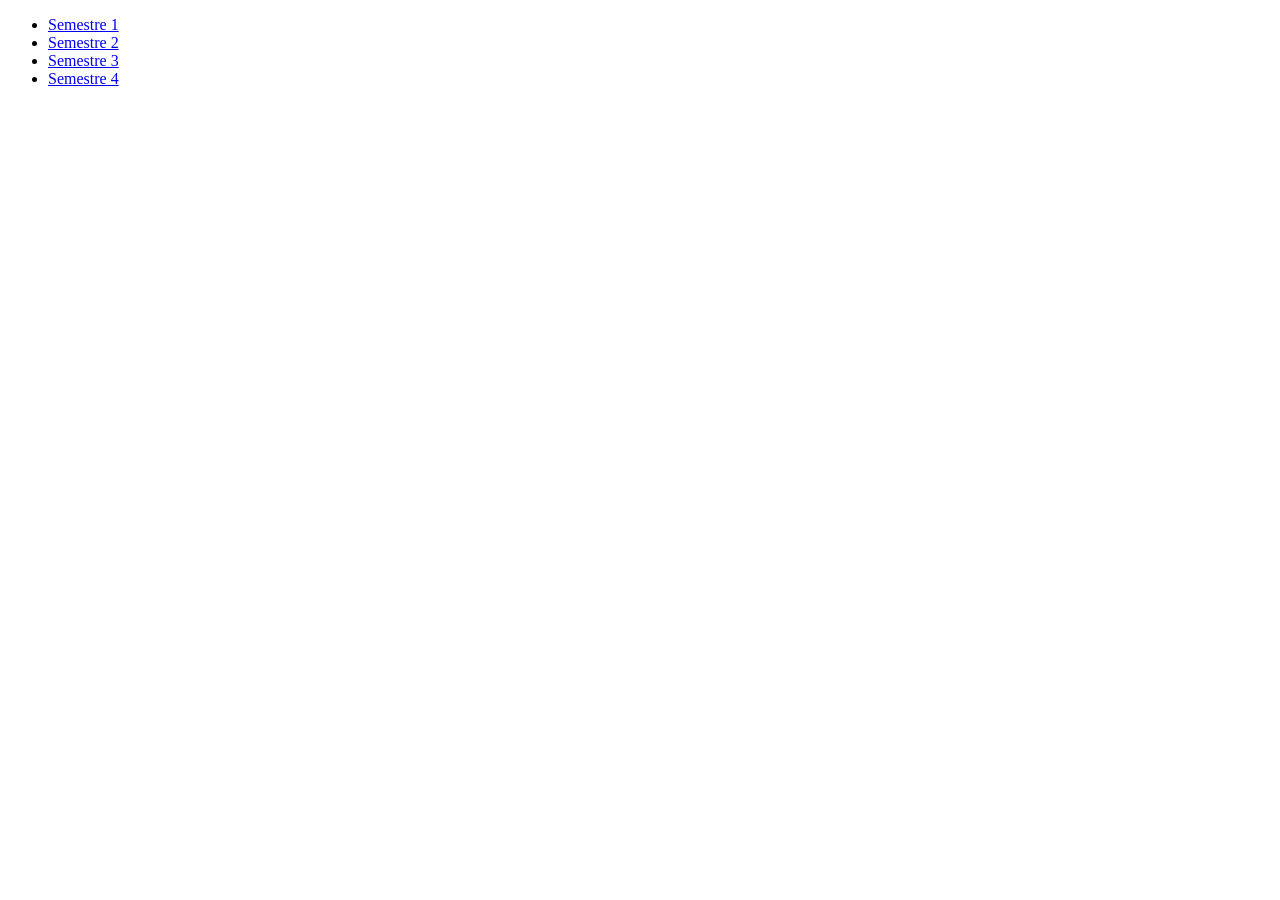
<file: index.html>
<!DOCTYPE html>
<html lang="fr">
<head>
    <meta charset="UTF-8">
    <meta http-equiv="X-UA-Compatible" content="IE=edge">
    <meta name="viewport" content="width=device-width, initial-scale=1.0">
    <title>Master Droit du numérique option informatique et droit</title>
</head>
<body>
    <ul>
        <li><a href="tab.html">Semestre 1</a></li>
        <li><a href="tab.html">Semestre 2</a></li>
        <li><a href="tab.html">Semestre 3</a></li>
        <li><a href="tab.html">Semestre 4</a></li>
    </ul>
</body>
</html>
</file>
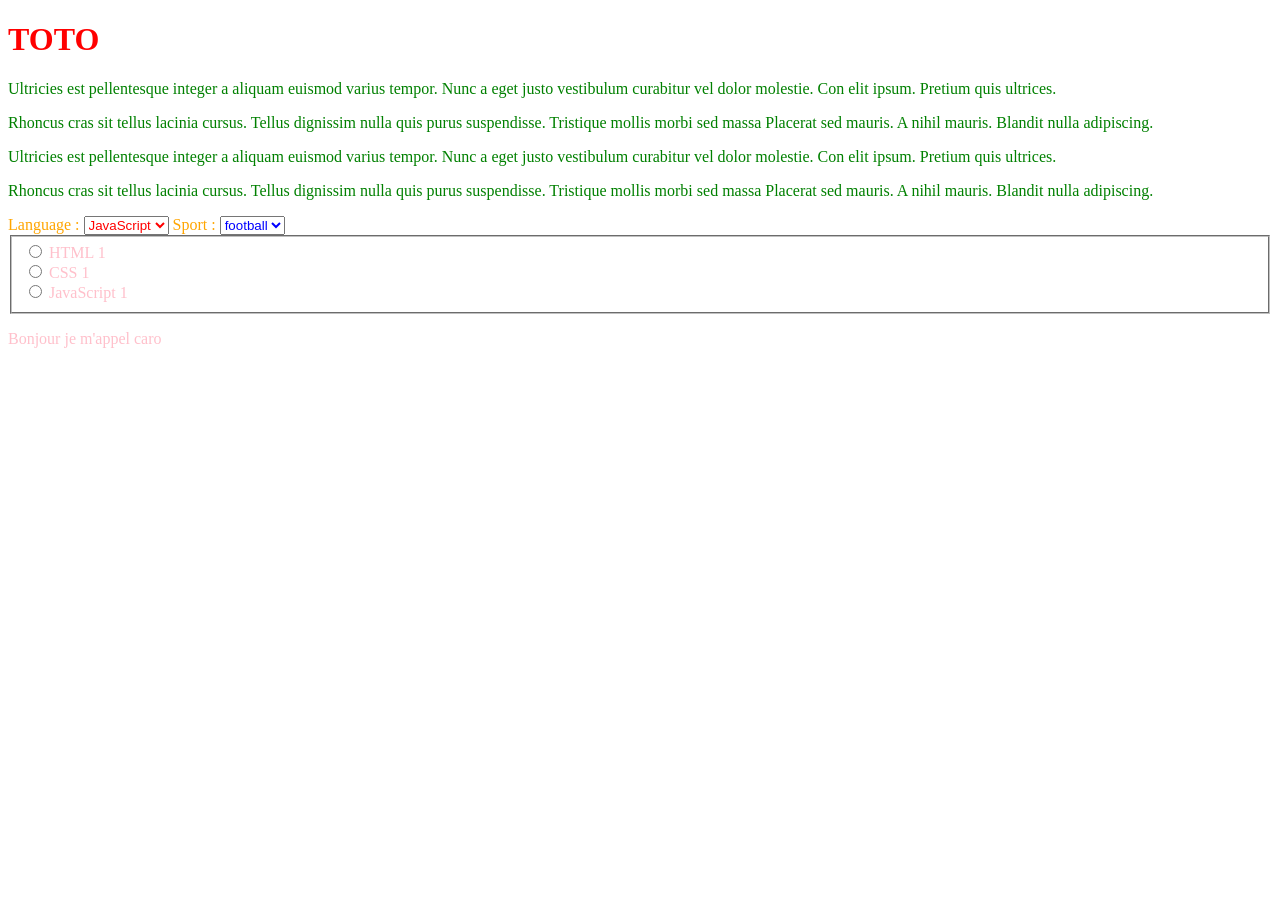
<file: TestPhiExam/Index.html>
<!DOCTYPE html>
<html lang="la">
    <head>
        <title>Examen du 10 janvier 2022</title>
        
        <meta charset="UTF-8">
        
        <link rel="stylesheet" href="Index.css">
    </head>
    <body>
        <h1>TOTO</h1>
        
        <div id="identifiant1">
            <p>Ultricies est pellentesque integer a aliquam euismod varius tempor.
                Nunc a eget justo vestibulum curabitur vel dolor molestie. Con
                elit ipsum.
                Pretium quis ultrices.
            </p>
            <p>Rhoncus cras sit tellus lacinia cursus. 
                Tellus dignissim nulla quis purus suspendisse.  
                Tristique mollis morbi sed massa
                Placerat sed mauris. A nihil mauris. 
                Blandit nulla adipiscing. 
            </p>
        </div>

        <div class="class1">
            <p>Ultricies est pellentesque integer a aliquam euismod varius tempor.
                Nunc a eget justo vestibulum curabitur vel dolor molestie. Con
                elit ipsum.
                Pretium quis ultrices.
            </p>
            <p>Rhoncus cras sit tellus lacinia cursus. 
                Tellus dignissim nulla quis purus suspendisse.  
                Tristique mollis morbi sed massa
                Placerat sed mauris. A nihil mauris. 
                Blandit nulla adipiscing. 
            </p>
        </div>

        <label for="lang">Language : </label>
        <select name="languages" id="lang">
            <option value="javascript">JavaScript</option>
            <option value="php">PHP</option>
            <option value="java">Java</option>
            <option value="golang">Golang</option>
            <option value="python">Python</option>
            <option value="c#">C#</option>
            <option value="C++">C++</option>
            <option value="erlang">Erlang</option>
        </select>

        
        <label for="lang">Sport : </label>
        <select name="languages" id="lang2">
            <option value="football">football</option>
            <option value="tennis">tennis</option>
            <option value="volley">volley</option>
        </select>

        <div id="block1">
            <fieldset>
                <input type="radio" id="html" name="fav_language" value="HTML">
                <label id=for="html">HTML 1</label><br>
                <input type="radio" id="css" name="fav_language" value="CSS">
                <label for="css">CSS 1</label><br>
                <input type="radio" id="javascript" name="fav_language" value="JavaScript">
                <label for="javascript">JavaScript 1</label>
            </fieldset>
            <p>
                Bonjour je m'appel caro
            </p>
        </div>
    </body>

</html>
</file>
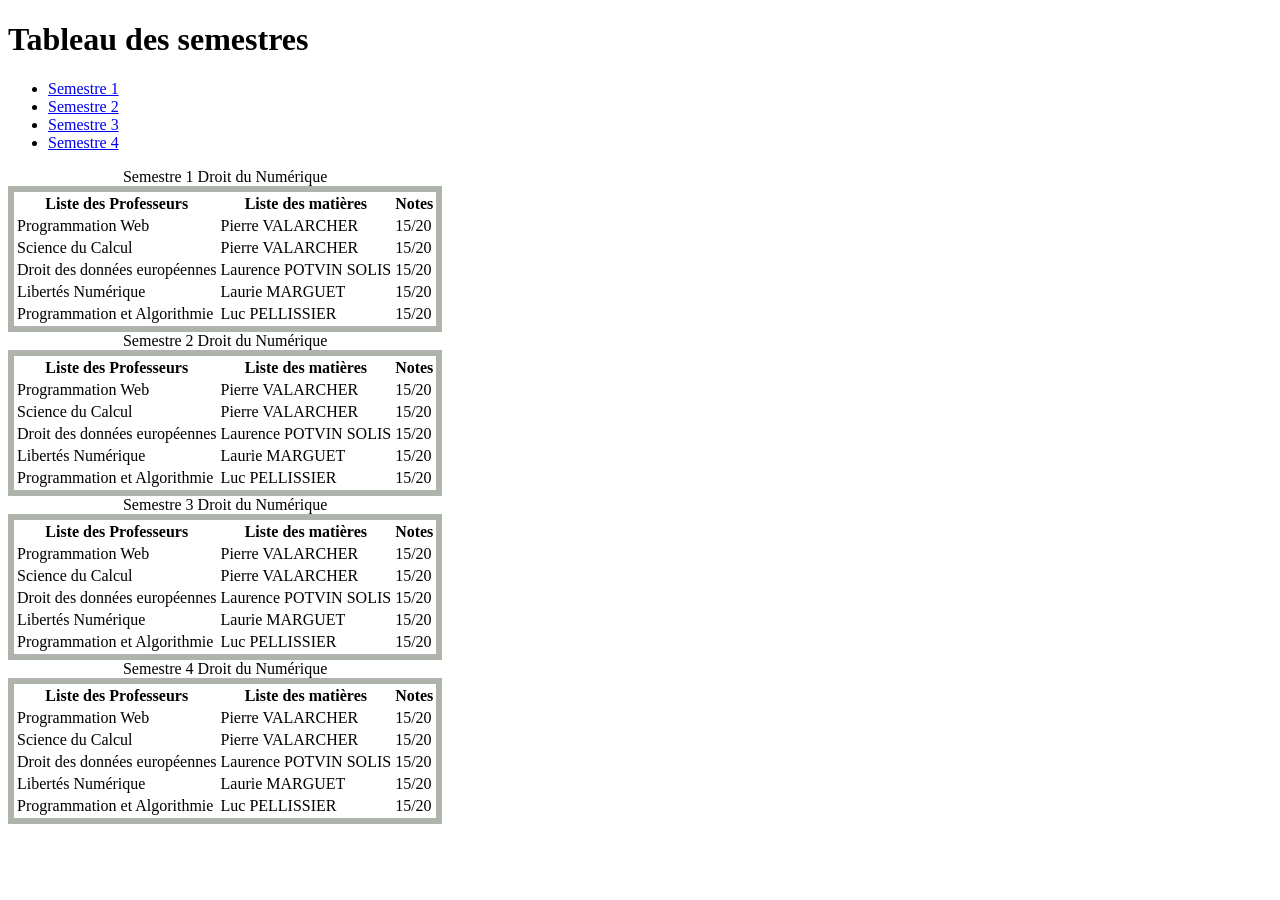
<file: tab.html>
<!DOCTYPE html>
<html lang="fr">
<head>
    <!-- encodage des caractères -->
    <meta charset="UTF-8">
    <meta http-equiv="X-UA-Compatible" content="IE=edge">
    <meta name="viewport" content="width=device-width, initial-scale=1.0">
    <!-- L'élément de titre du document qui s'affice dans l'onglert de la page -->
    <title>Master Droit du numérique option informatique et droit</title>
</head>
<body>
    <!-- Titre -->
    <h1>Tableau des semestres</h1>

    <ul>
        <li><a href="#s1">Semestre 1</a></li>
        <li><a href="#s2">Semestre 2</a></li>
        <li><a href="#s3">Semestre 3</a></li>
        <li><a href="#s4">Semestre 4</a></li>
    </ul>

    <!-- Tableau semestre 1 -->
    <table id="s1" style="border:solid 6px rgb(174, 180, 172)"> 
        <caption>Semestre 1 Droit du Numérique</caption> 
        <thead> 
                <tr> 
                    <th>Liste des Professeurs</th> 
                    <th>Liste des matières</th>
                    <th>Notes</th>
                </tr>
        </thead> 
        <tbody> 
            <tr> 
                <td>Programmation Web</td>
                <td>Pierre VALARCHER</td>
                <td>15/20</td>
            </tr> 
            <tr> 
                <td>Science du Calcul</td> 
                <td>Pierre VALARCHER</td>
                <td>15/20</td>
            </tr> 
            <tr> 
                <td>Droit des données européennes</td>
                <td>Laurence POTVIN SOLIS</td>
                <td>15/20</td>
            </tr> 
            <tr> 
                <td>Libertés Numérique</td>
                <td>Laurie MARGUET</td>
                <td>15/20</td>
            </tr> 
            <tr> 
                <td>Programmation et Algorithmie</td>
                <td>Luc PELLISSIER</td>
                <td>15/20</td>
            </tr> 
        </tbody>
    </table>

    <!-- Tableau semestre 2 -->
    <table id="s2" style="border:solid 6px rgb(174, 180, 172)"> 
        <caption>Semestre 2 Droit du Numérique</caption> 
        <thead> 
            <tr> 
                <th>Liste des Professeurs</th> 
                <th>Liste des matières</th>
                <th>Notes</th>
            </tr>
        </thead> 
        <tbody> 
            <tr> 
                <td>Programmation Web</td>
                <td>Pierre VALARCHER</td>
                <td>15/20</td>
            </tr>  
            <tr> 
                <td>Science du Calcul</td> 
                <td>Pierre VALARCHER</td>
                <td>15/20</td>
            </tr> 
            <tr> 
                <td>Droit des données européennes</td>
                <td>Laurence POTVIN SOLIS</td>
                <td>15/20</td>
            </tr> 
            <tr> 
                <td>Libertés Numérique</td>
                <td>Laurie MARGUET</td>
                <td>15/20</td>
            </tr>  
            <tr> 
                <td>Programmation et Algorithmie</td>
                <td>Luc PELLISSIER</td>
                <td>15/20</td>
            </tr> 
        </tbody> 
    </table>

    <!-- Tableau semestre 3 -->
    <table id="s3" style="border:solid 6px rgb(174, 180, 172)"> 
        <caption>Semestre 3 Droit du Numérique</caption> 
        <thead> 
            <tr> 
                <th>Liste des Professeurs</th> 
                <th>Liste des matières</th>
                <th>Notes</th>
        </tr>
        </thead> 
        <tbody> 
            <tr> 
                <td>Programmation Web</td>
                <td>Pierre VALARCHER</td>
                <td>15/20</td>
            </tr> 
            <tr> 
                <td>Science du Calcul</td> 
                <td>Pierre VALARCHER</td>
                <td>15/20</td>
            </tr> 
            <tr> 
                <td>Droit des données européennes</td>
                <td>Laurence POTVIN SOLIS</td>
                <td>15/20</td>
            </tr> 
            <tr> 
                <td>Libertés Numérique</td>
                <td>Laurie MARGUET</td>
                <td>15/20</td>
            </tr> 
            <tr> 
                <td>Programmation et Algorithmie</td>
                <td>Luc PELLISSIER</td>
                <td>15/20</td>
            </tr> 
        </tbody> 
    </table>

    <!-- Tableau semestre 4 -->
    <table id="s4" style="border:solid 6px rgb(174, 180, 172)"> 
        <caption>Semestre 4 Droit du Numérique</caption> 
        <thead> 
            <tr> 
                <th>Liste des Professeurs</th> 
                <th>Liste des matières</th>
                <th>Notes</th>
        </tr>
        </thead> 
        <tbody> 
            <tr> 
                <td>Programmation Web</td>
                <td>Pierre VALARCHER</td>
                <td>15/20</td>
            </tr> 
            <tr> 
                <td>Science du Calcul</td> 
                <td>Pierre VALARCHER</td>
                <td>15/20</td>
            </tr> 
            <tr> 
                <td>Droit des données européennes</td>
                <td>Laurence POTVIN SOLIS</td>
                <td>15/20</td>
            </tr> 
            <tr> 
                <td>Libertés Numérique</td>
                <td>Laurie MARGUET</td>
                <td>15/20</td>
            </tr> 
            <tr> 
                <td>Programmation et Algorithmie</td>
                <td>Luc PELLISSIER</td>
                <td>15/20</td>
            </tr> 
        </tbody> 
    </table>
</body>
</html>
</file>
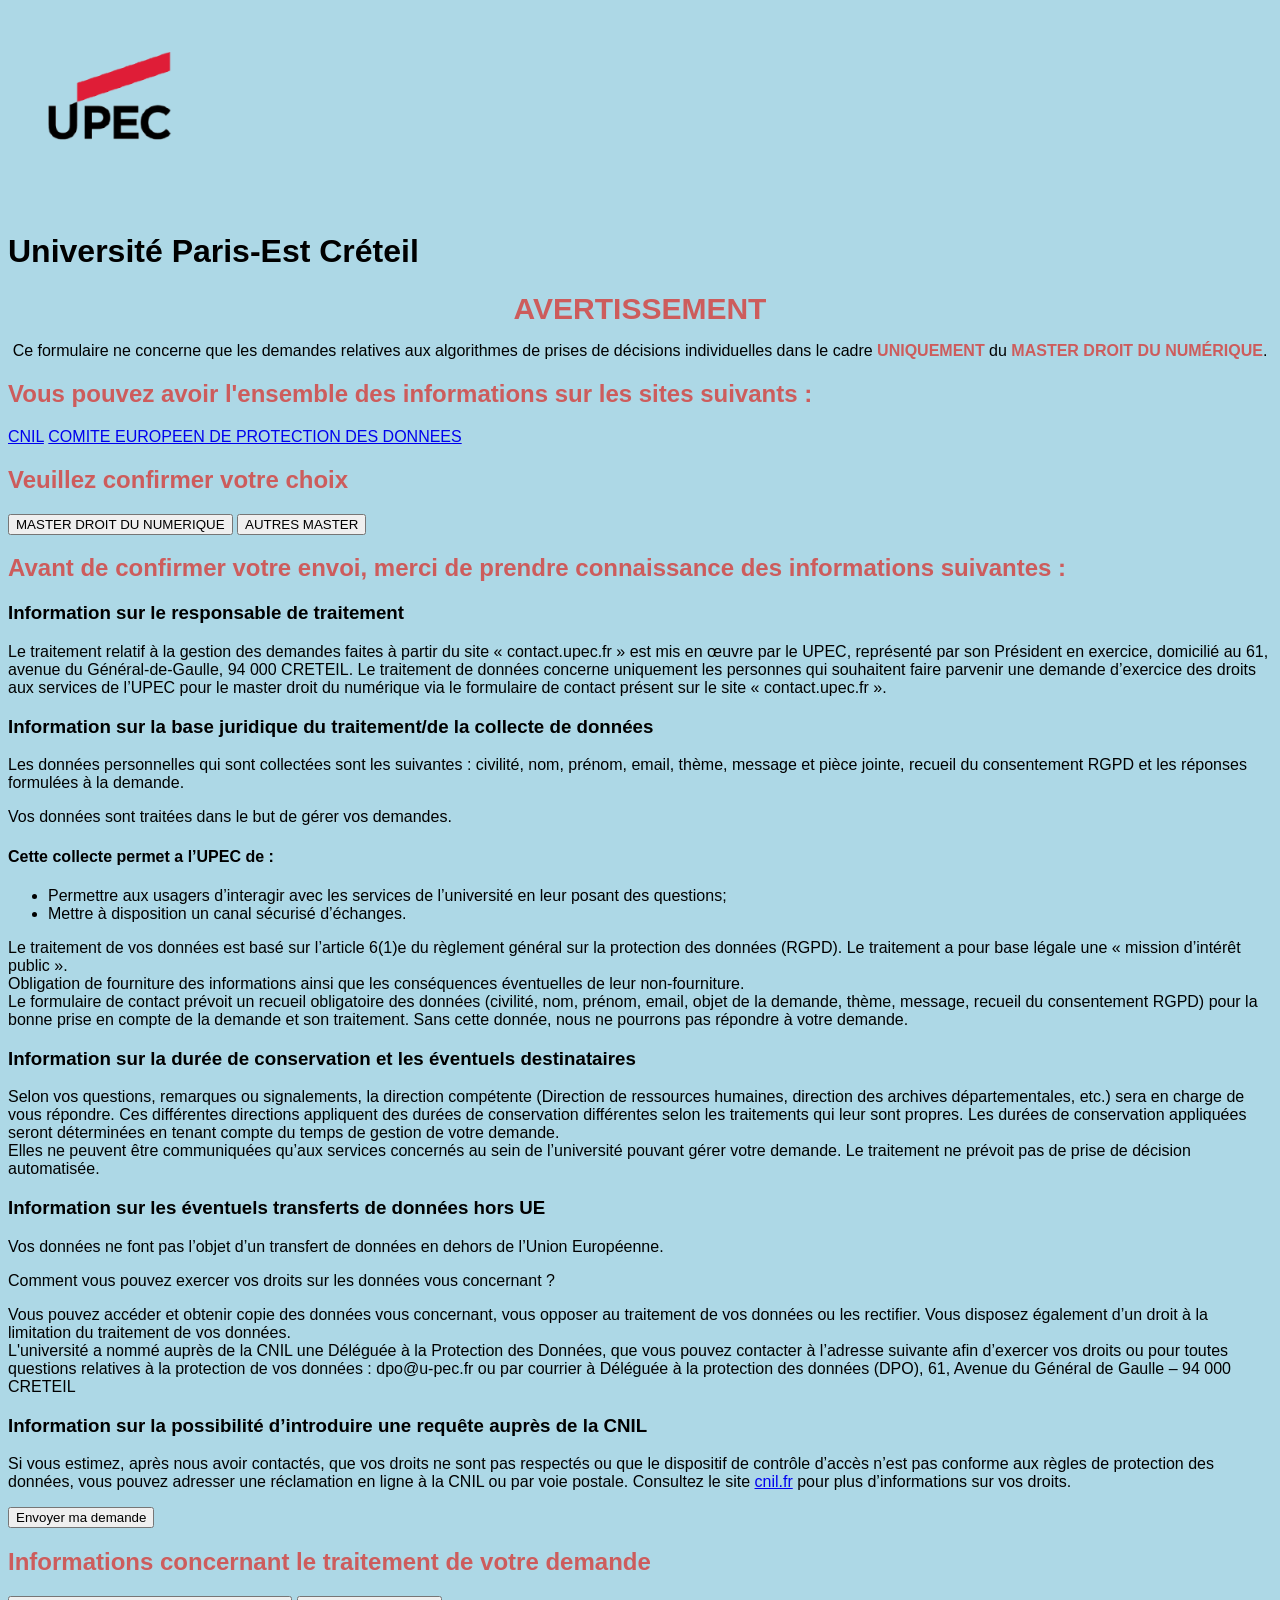
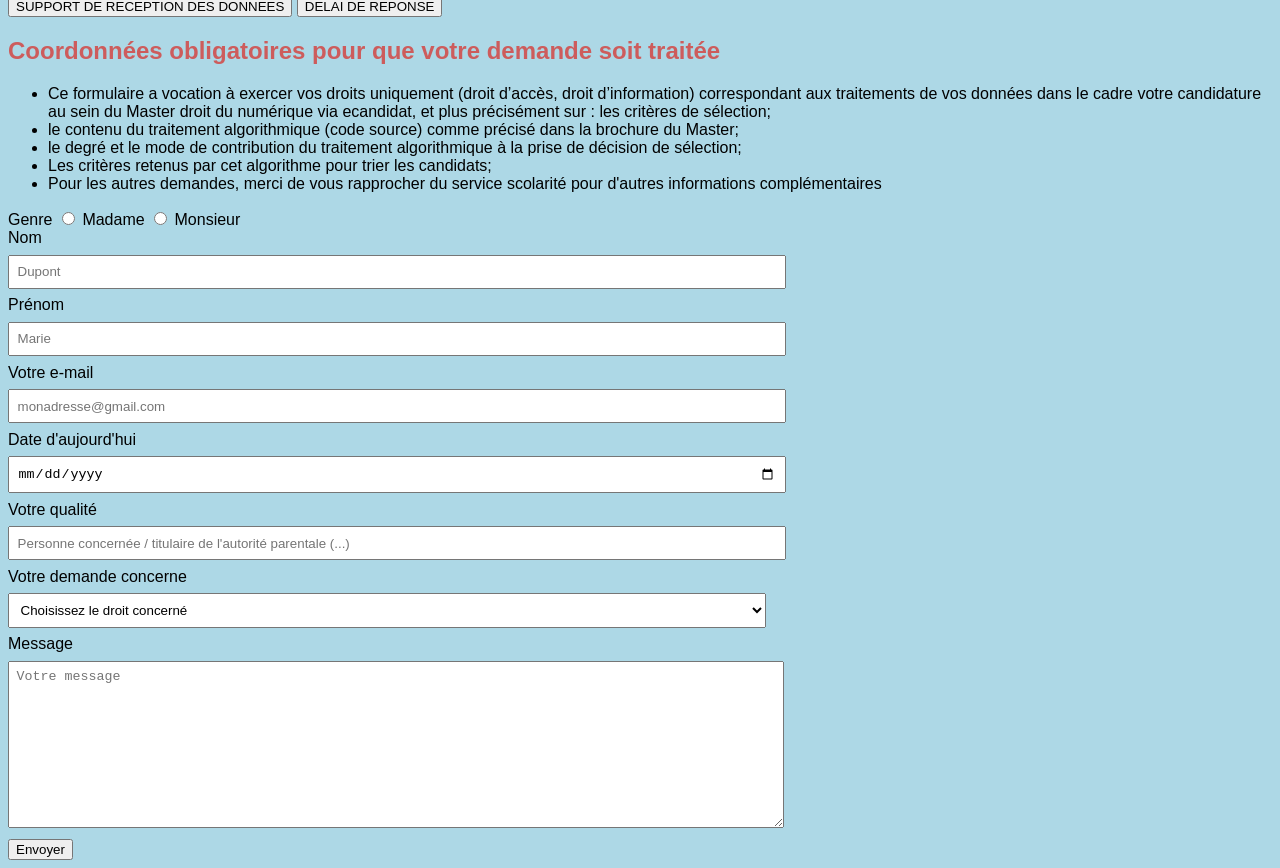
<file: controlefinal/main.html>
<!DOCTYPE html>
<html lang="fr">
	<head>
		<!-- Encodage -->
		<meta charset="UTF-8">

		<!-- Titre de la page -->
		<title>Controle final</title>

		<!-- CSS personnalisé -->
		<link rel="stylesheet" type="text/css" href="mainPDF.css">
	</head>

	<body>
		
		<!-- En-tête -->
		<header>
			<img src="./images/upec-logo.png" alt="Logo de l'UPEC">
			<h1>Université Paris-Est Créteil</h1>
		</header>
		
		<!-- Contenu principal -->
		<main>
			<!-- Avertissement -->
			<div id="avertissement">
				<span id="avertissement-title">Avertissement</span>
				<p>Ce formulaire ne concerne que les demandes relatives aux algorithmes de prises de décisions individuelles dans le cadre <span>uniquement </span>du <span>master droit du numérique</span>.</p>
			</div>

			<!-- Informations sites -->
			<div id="informations-sites">
				<h2>Vous pouvez avoir l'ensemble des informations sur les sites suivants :</h2>

				<a href="https://www.cnil.fr/fr/profilage-et-decision-entierement-automatisee" target="_blank">CNIL</a>
				<a href="https://www.edpb.europa.eu/our-work-tools/our-documents/guidelines/automated-decision-making-and-profiling_fr" target="_blank">COMITE EUROPEEN DE PROTECTION DES DONNEES</a>
			</div>

			<!-- Confirmation du choix -->
			<div id="confirmation-choix">
				<h2>Veuillez confirmer votre choix</h2>

				<button type="button" onclick="alert('Vous pouvez continuer à remplir le formulaire')">MASTER DROIT DU NUMERIQUE</button>
				<button type="button" onclick="alert('Merci de vous rapprocher du service scolarité de votre master')">AUTRES MASTER</button>
			</div>

			<!-- Confirmation de l'envoi -->
			<div id="confirmation-envoi">
					<h2>Avant de confirmer votre envoi, merci de prendre connaissance des informations suivantes :</h2>

					<h3>Information sur le responsable de traitement</h3>
					<p>
						Le traitement relatif à la gestion des demandes faites à partir du site « contact.upec.fr » est mis en œuvre par le UPEC, représenté par son Président en exercice, domicilié au 61, avenue du Général-de-Gaulle, 94 000 CRETEIL. 
						Le traitement de données concerne uniquement les personnes qui souhaitent faire parvenir une demande d’exercice des droits aux services de l’UPEC pour le master droit du numérique via le formulaire de contact présent sur le site « contact.upec.fr ».
					</p>
					
					<h3>Information sur la base juridique du traitement/de la collecte de données</h3>
					<p>Les données personnelles qui sont collectées sont les suivantes : civilité, nom, prénom, email, thème, message et pièce jointe, recueil du consentement RGPD et les réponses formulées à la demande. </p>
					<p>Vos données sont traitées dans le but de gérer vos demandes.</p>
					
					<h4>Cette collecte permet a l’UPEC de :</h4>
					<ul>
						<li>Permettre aux usagers d’interagir avec les services de l’université en leur posant des questions;</li>
						<li>Mettre à disposition un canal sécurisé d’échanges.</li>
					</ul>
					<p>
						Le traitement de vos données est basé sur l’article 6(1)e du règlement général sur la protection des données (RGPD). Le traitement a pour base légale une « mission d’intérêt public ».<br>
						Obligation de fourniture des informations ainsi que les conséquences éventuelles de leur non-fourniture.<br>
						Le formulaire de contact prévoit un recueil obligatoire des données (civilité, nom, prénom, email, objet de la demande, thème, message, recueil du consentement RGPD) pour la bonne prise en compte de la demande et son traitement. Sans cette donnée, nous ne pourrons pas répondre à votre demande.
					</p>
					
					<h3>Information sur la durée de conservation et les éventuels destinataires</h3>
					<p>
						Selon vos questions, remarques ou signalements, la direction compétente (Direction de ressources humaines, direction des archives départementales, etc.) sera en charge de vous répondre. Ces différentes directions appliquent des durées de conservation différentes selon les traitements qui leur sont propres. Les durées de conservation appliquées seront déterminées en tenant compte du temps de gestion de votre demande.<br>
						Elles ne peuvent être communiquées qu’aux services concernés au sein de l’université pouvant gérer votre demande.
						Le traitement ne prévoit pas de prise de décision automatisée.
					</p>
					
					<h3>Information sur les éventuels transferts de données hors UE</h3>
					<p>Vos données ne font pas l’objet d’un transfert de données en dehors de l’Union Européenne.</p>
					<p>Comment vous pouvez exercer vos droits sur les données vous concernant ?</p>
					<p>
						Vous pouvez accéder et obtenir copie des données vous concernant, vous opposer au traitement de vos données ou les rectifier. Vous disposez également d’un droit à la limitation du traitement de vos données.<br>
						L'université a nommé auprès de la CNIL une Déléguée à la Protection des Données, que vous pouvez contacter à l’adresse suivante afin d’exercer vos droits ou pour toutes questions relatives à la protection de vos données : dpo@u-pec.fr ou par courrier à Déléguée à la protection des données (DPO), 61, Avenue du Général de Gaulle – 94 000 CRETEIL
					</p>
					
					<h3>Information sur la possibilité d’introduire une requête auprès de la CNIL</h3>
					<p>Si vous estimez, après nous avoir contactés, que vos droits ne sont pas respectés ou que le dispositif de contrôle d’accès n’est pas conforme aux règles de protection des données, vous pouvez adresser une réclamation en ligne à la CNIL ou par voie postale. Consultez le site <a href="https://www.cnil.fr" target="_blank">cnil.fr</a> pour plus d’informations sur vos droits.</p>
					<input type="submit" value="Envoyer ma demande">
			</div>

			<!-- Informations du traitement -->
			<div id="informations-traitement">
				<h2>Informations concernant le traitement de votre demande</h2>

				<button type="button" onclick="alert('Veuillez consulter les articles suivants : l’article 15 du Règlement général sur la protection des données (RGPD) et l’article R311-3-1-2 du Code des relations entre le public et l’administration.')"> SUPPORT DE RECEPTION DES DONNEES</button>
				<button type="button" onclick="alert('Délai de réponse : article 12.3 du RGPD')">DELAI DE REPONSE</button>
			</div>

			<!-- Coordonnées -->
			<div class="coordonnees">
				<h2>Coordonnées obligatoires pour que votre demande soit traitée</h2>

				<ul>
					<li>Ce formulaire a vocation à exercer vos droits uniquement (droit d’accès, droit d’information) correspondant aux traitements de vos données dans le cadre votre candidature au sein du Master droit du numérique via ecandidat, et plus précisément sur : les critères de sélection;</li>
					<li>le contenu du traitement algorithmique (code source) comme précisé dans la brochure du Master;</li>
					<li>le degré et le mode de contribution du traitement algorithmique à la prise de décision de sélection;</li>
					<li>Les critères retenus par cet algorithme pour trier les candidats;</li>
					<li>Pour les autres demandes, merci de vous rapprocher du service scolarité pour d'autres informations complémentaires</li>
				</ul>

				<!-- Formulaire -->
				<form action="page-traitement-donnees.php" method="post">

					<label for="nom">Genre</label>
					<input type="radio" id="madame" name="genre" value="madame">
					<label for="html">Madame</label>
					<input type="radio" id="monsieur" name="genre" value="monsieur">
					<label for="css">Monsieur</label><br>

					<div>
						<label for="nom">Nom</label>
						<input type="text" id="nom" name="nom" placeholder="Dupont" required>
					</div>

					<div>
						<label for="prenom">Prénom</label>
						<input type="text" id="prenom" name="prenom" placeholder="Marie" required>
					</div>

					<div>
						<label for="email">Votre e-mail</label>
						<input type="email" id="email" name="email" placeholder="monadresse@gmail.com" required>
					</div>

					<div>
						<label for="date">Date d'aujourd'hui</label>
						<input type="date" id="date" name="date" min="2023-01-01">
					</div>

					<div>
						<label for="qualite">Votre qualité</label>
						<input type="text" id="qualite" name="qualite" placeholder="Personne concernée / titulaire de l'autorité parentale (...)" required>
					</div>
					
					<div>
						<label for="sujet">Votre demande concerne</label>
						<select name="sujet" id="sujet" required>
							<option value="" disabled selected hidden>Choisissez le droit concerné</option>
							<option value="probleme-compte">Droit d'accès</option>
							<option value="question-produit">Droit d'opposition</option>
							<option value="suivi-commande">Droit de rectification</option>
							<option value="autre">Autre...</option>
						</select>
					</div>

					<div>
						<label for="message">Message</label>
						<textarea id="message" name="message" placeholder="Votre message"></textarea>
					</div>

					<input type="submit" value="Envoyer">
				</form>
			</div>
		</body>
	</main>
</html>
</file>
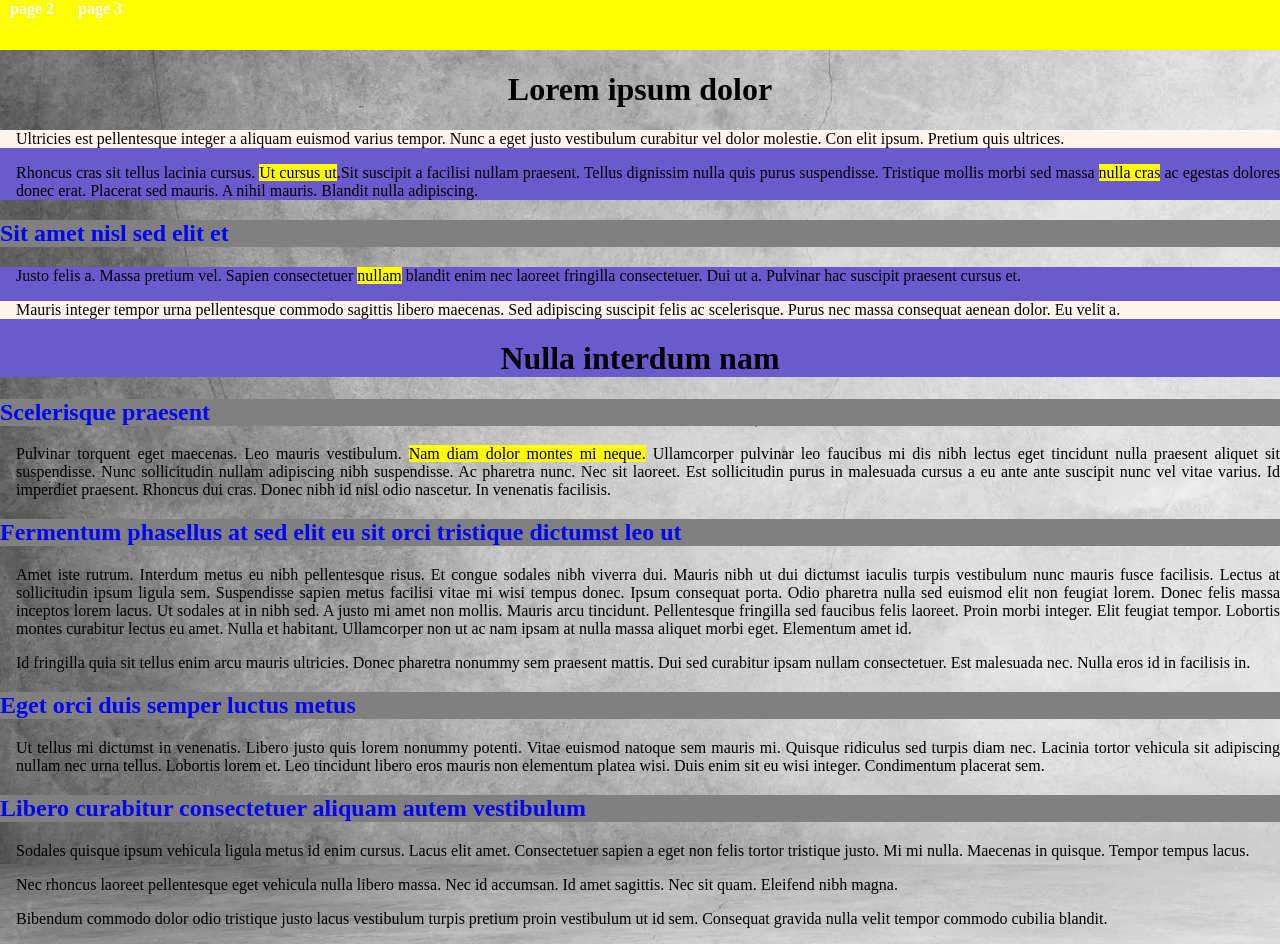
<file: Examen du 06.12.22/index.html.html>
<!DOCTYPE html>
<html lang="fr">
    <head>
		<title>Lorem Ipsum</title>
        <meta charset="UTF-8">
		<link href="styles.css" rel="stylesheet">
    </head>
    <body>
        <nav>
            <a href="page2.html">page 2</a>
            <a href="page3.html">page 3</a>
        </nav>
        <h1>Lorem ipsum dolor</h1>
        <div id="cadre1">
            <p class="surligne">Ultricies est pellentesque integer a aliquam euismod varius tempor.
                Nunc a eget justo vestibulum curabitur vel dolor molestie. Con
                elit ipsum.
                Pretium quis ultrices.
            </p>
            <p>Rhoncus cras sit tellus lacinia cursus. 
                <span class="surligne">Ut cursus ut</span>.Sit suscipit a facilisi nullam praesent.
                Tellus dignissim nulla quis purus suspendisse.  
                Tristique mollis morbi sed massa <span class="surligne">nulla cras</span> ac egestas dolores donec erat.
                Placerat sed mauris. A nihil mauris. 
                Blandit nulla adipiscing. 
            </p>
        </div>
        <h2>Sit amet nisl sed elit et</h2>
        <div id="cadre2">
            <p>Justo felis a. Massa pretium vel. Sapien consectetuer <span class="surligne">nullam</span> blandit enim
                nec laoreet fringilla consectetuer. Dui ut a. Pulvinar hac suscipit praesent
                cursus et. 
            </p>
            <p  class="surligne">Mauris integer tempor urna pellentesque commodo sagittis libero maecenas. 
                Sed adipiscing suscipit felis ac scelerisque. Purus nec massa consequat aenean dolor. 
                Eu velit a.
            </p>
            <h1>Nulla interdum nam</h1>
        </div>
        <h2>Scelerisque praesent</h2>
        <p>Pulvinar torquent eget maecenas. 
            Leo mauris vestibulum.  <span class="surligne">Nam diam dolor montes mi neque.</span> 
            Ullamcorper pulvinar leo faucibus mi dis nibh lectus eget tincidunt nulla
            praesent aliquet sit suspendisse. Nunc sollicitudin nullam adipiscing nibh suspendisse. 
            Ac pharetra nunc. Nec sit laoreet. Est sollicitudin purus in malesuada cursus a eu
            ante ante suscipit nunc vel vitae varius. Id imperdiet praesent. 
            Rhoncus dui cras. Donec nibh id nisl odio nascetur. 
            In venenatis facilisis.
        </p>
        <h2>Fermentum phasellus at sed elit eu sit orci tristique dictumst leo ut</h2>
        <p>Amet iste rutrum. Interdum metus eu nibh pellentesque risus. 
            Et congue sodales nibh viverra dui. 
            Mauris nibh ut dui dictumst iaculis turpis vestibulum nunc mauris fusce facilisis.
            Lectus at sollicitudin ipsum ligula sem.
            Suspendisse sapien metus facilisi vitae mi wisi tempus donec. 
            Ipsum consequat porta. Odio pharetra nulla sed euismod elit non feugiat lorem. 
            Donec felis massa inceptos lorem lacus. Ut sodales at in nibh sed. 
            A justo mi amet non mollis. Mauris arcu tincidunt. Pellentesque 
            fringilla sed faucibus felis laoreet. Proin morbi integer. Elit
            feugiat tempor. Lobortis montes curabitur lectus eu amet. Nulla
            et habitant. Ullamcorper non ut ac nam ipsam at nulla massa aliquet morbi eget. 
            Elementum amet id.
        </p>
        <p>Id fringilla quia sit tellus enim arcu mauris ultricies. 
            Donec pharetra nonummy sem praesent mattis. Dui sed curabitur ipsam nullam consectetuer.
            Est malesuada nec. Nulla eros id in facilisis in.</p>
        <h2>Eget orci duis semper luctus metus</h2>
        <p>Ut tellus mi dictumst in venenatis. Libero justo quis lorem nonummy potenti.
            Vitae euismod natoque sem mauris mi. Quisque ridiculus sed turpis diam nec.
            Lacinia tortor vehicula sit adipiscing nullam nec urna tellus. 
            Lobortis lorem et. Leo tincidunt libero eros mauris non elementum platea wisi.
            Duis enim sit eu wisi integer. Condimentum placerat sem.</p>
        <h2>Libero curabitur consectetuer aliquam autem vestibulum</h2>
        <div class="surligne">
            <p>Sodales quisque ipsum vehicula ligula metus id enim cursus. 
                Lacus elit amet. Consectetuer sapien a eget non felis tortor tristique
                justo. Mi mi nulla. Maecenas in quisque.
                Tempor tempus lacus. 
            </p>
            <p>
                Nec rhoncus laoreet pellentesque eget vehicula nulla libero massa.
                Nec id accumsan. Id amet sagittis. Nec sit quam. Eleifend nibh magna.
            </p>
        </div>
        <p>
            Bibendum commodo dolor odio tristique justo lacus vestibulum turpis
            pretium proin vestibulum ut id sem. 
            Consequat gravida nulla velit tempor commodo cubilia blandit.
        </p>
    </body>
</html>
</file>
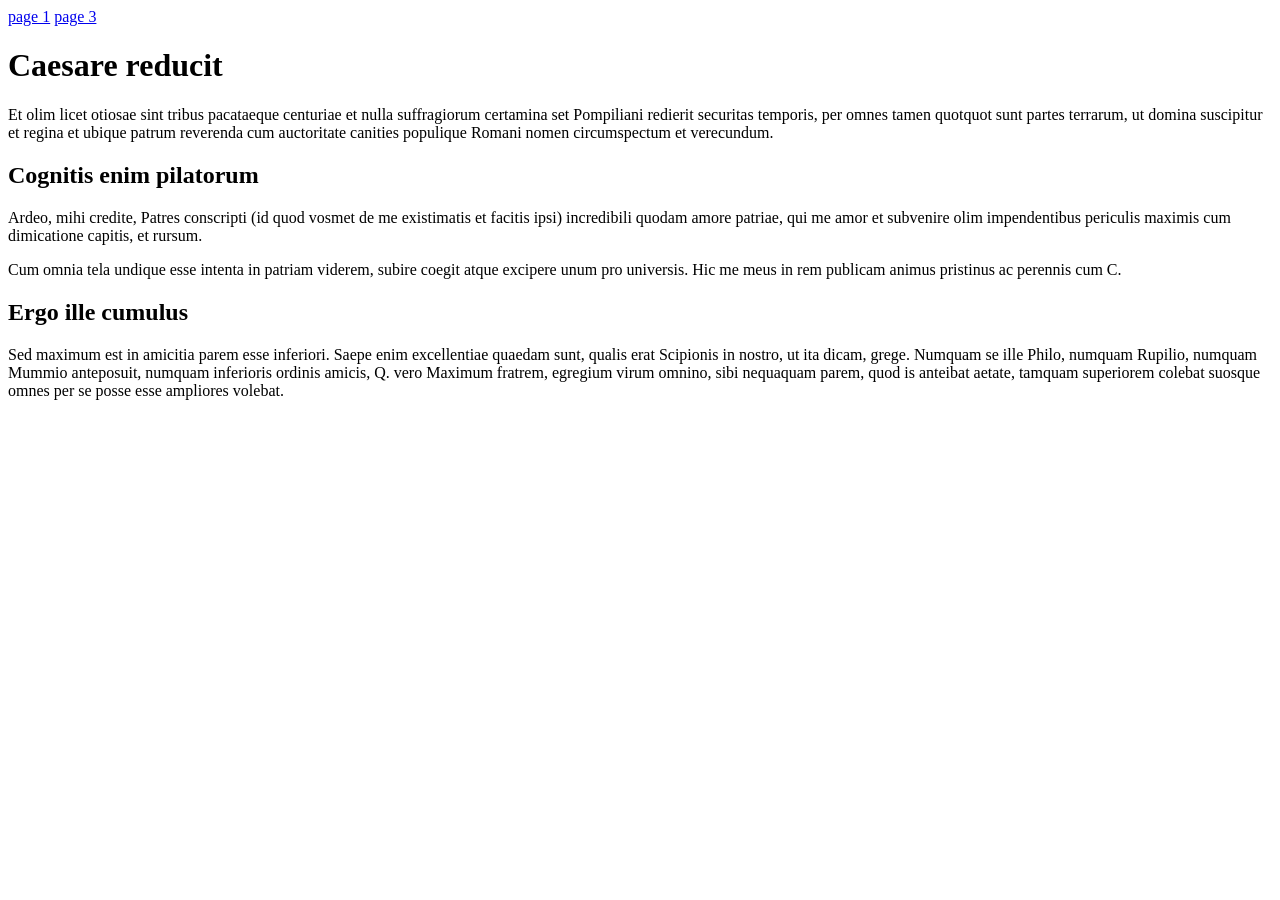
<file: Examen du 06.12.22/page2.html>
<!DOCTYPE html>
<html>
    <head>
        <title>Page 2</title>
        <meta charset="UTF-8">
    </head>
    <body>
        <nav>
            <a href="index.html">page 1</a>
            <a href="page3.html">page 3</a>
        </nav>
        <h1>Caesare reducit</h1>
        <p id='cadre1'>
            Et olim licet otiosae sint tribus pacataeque centuriae et nulla 
            suffragiorum certamina set <span class="surligne">Pompiliani redierit</span> securitas temporis,
            per omnes tamen quotquot sunt partes terrarum, ut domina suscipitur
            et regina et ubique patrum reverenda cum auctoritate
            canities populique Romani nomen circumspectum et verecundum.
        </p>

        <h2>Cognitis enim pilatorum</h2>
        <div id="cadre2">
        <p> Ardeo, mihi credite, <span class="surligne">Patres conscripti</span>
            (id quod vosmet de me existimatis et facitis ipsi) incredibili 
            quodam amore patriae, qui me amor et subvenire olim impendentibus 
            periculis maximis cum dimicatione capitis, et rursum.
        </p>
        <p>
            Cum omnia tela undique esse intenta in patriam viderem, 
            subire coegit atque excipere unum pro universis.
            Hic me meus in rem publicam animus pristinus ac perennis cum C.
        </p>
        </div>
        <h2>Ergo ille cumulus</h2>
        <p  class="surligne">
            Sed maximum est in amicitia parem esse inferiori.
            Saepe enim excellentiae quaedam sunt, 
            qualis erat Scipionis in nostro, ut ita dicam, 
            grege. Numquam se ille Philo, numquam Rupilio, 
            numquam Mummio anteposuit, numquam inferioris ordinis amicis,
            Q. vero Maximum fratrem, egregium virum omnino, sibi nequaquam parem,
            quod is anteibat aetate, 
            tamquam superiorem colebat suosque omnes 
            per se posse esse ampliores volebat.
        </p>

    </body>
</html>
</file>
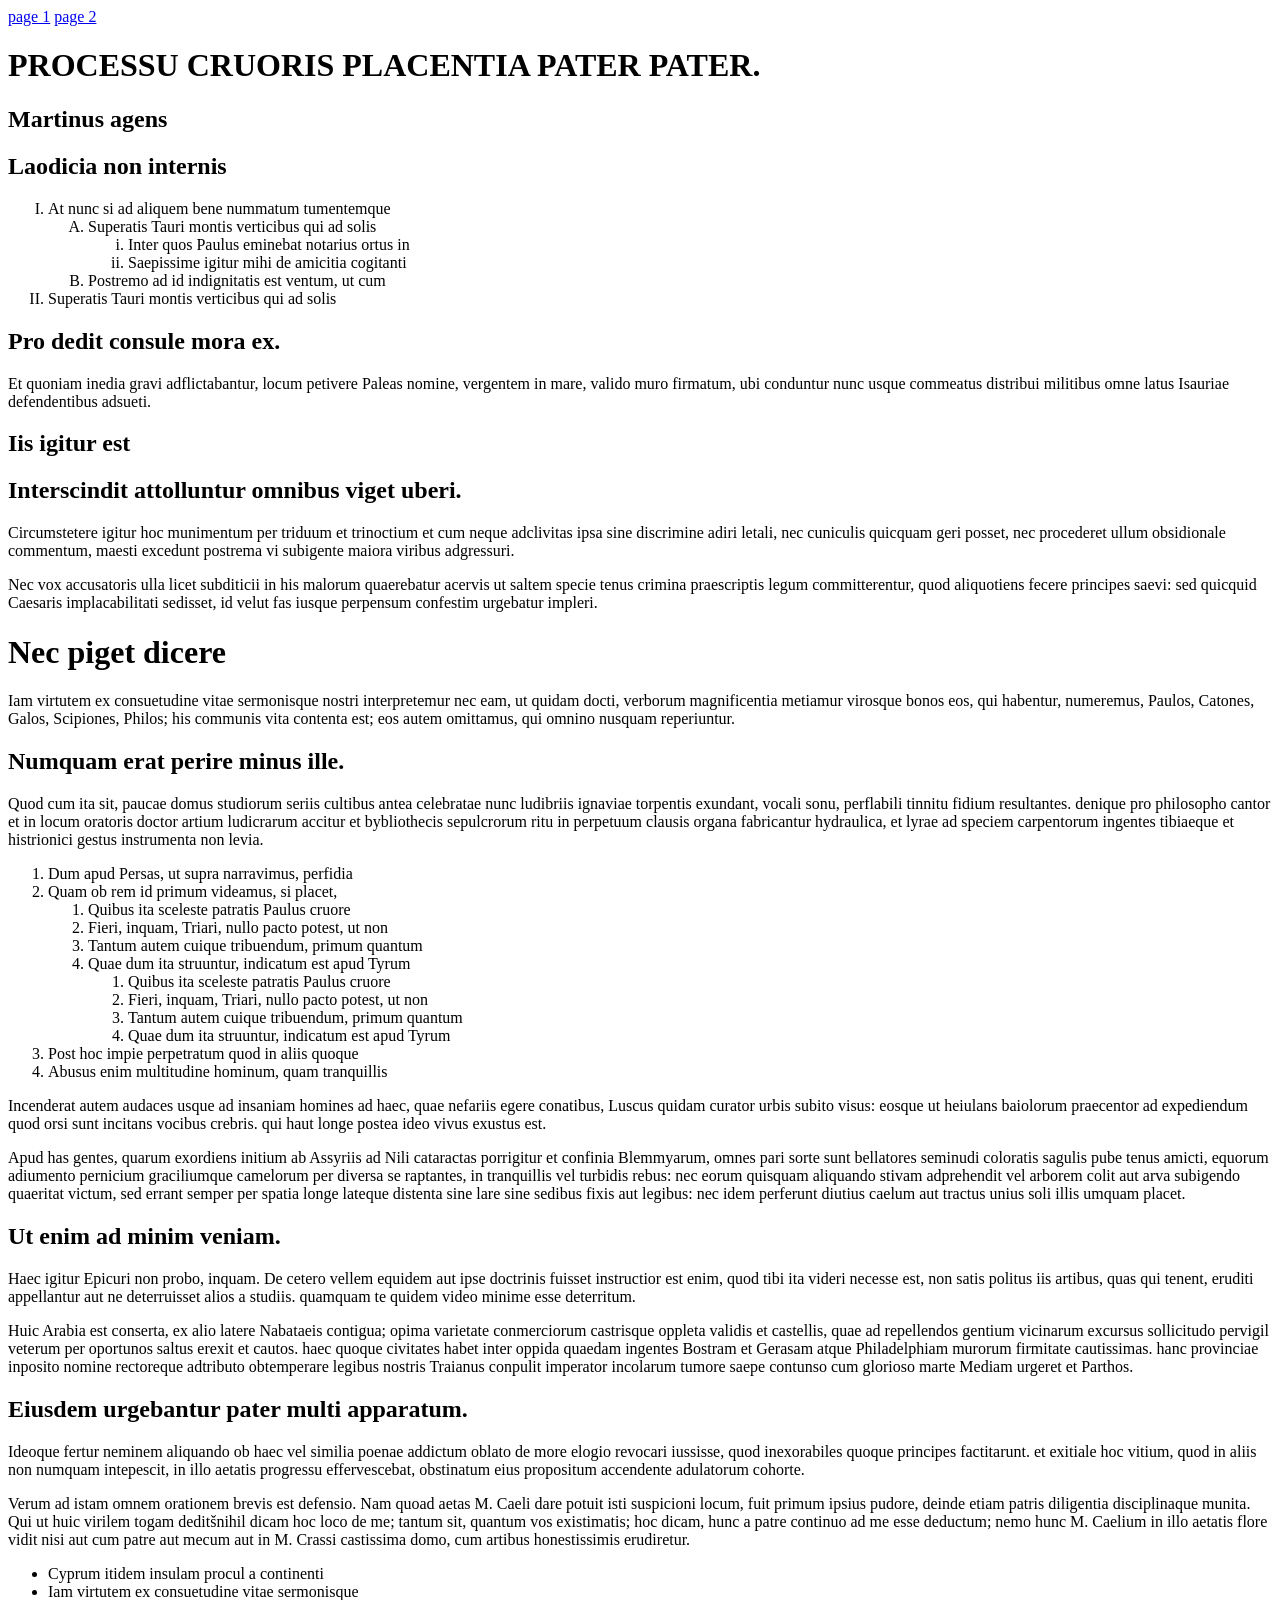
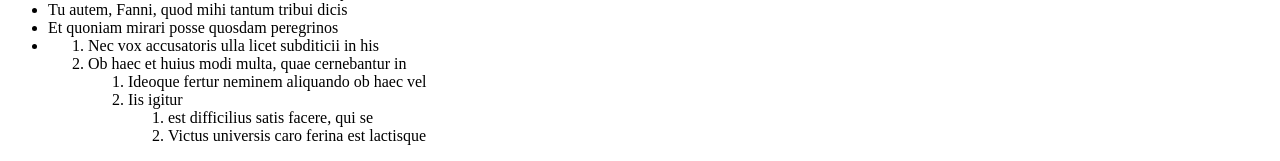
<file: Examen du 06.12.22/page3.html>
<!DOCTYPE html>
<html lang="la">
    <head>
        <title>Combinators</title>
        <meta charset="UTF-8">
    </head>
    <body>
        <nav>
            <a href="index.html">page 1</a>
            <a href="page2.html">page 2</a>
        </nav>
        <div>
            <h1>PROCESSU CRUORIS PLACENTIA PATER PATER.</h1>
            <h2>Martinus agens</h2>
            <section>
                <h2>Laodicia non internis</h2>
                <ol type="I" >
                    <li>
                        At nunc si ad aliquem bene nummatum tumentemque
                        <ol type="A">
                            <li>Superatis Tauri montis verticibus qui ad solis
                                <ol type="i">
                                    <li>Inter quos Paulus eminebat notarius ortus in</li>
                                    <li>Saepissime igitur mihi de amicitia cogitanti</li>
                                </ol>
                            </li>
                            <li>Postremo ad id indignitatis est ventum, ut cum</li>
                        </ol>
                    </li>
                    <li>Superatis Tauri montis verticibus qui ad solis</li>
                </ol>
                <h2>Pro dedit consule mora ex.</h2>
                <p>
                    Et quoniam inedia gravi adflictabantur, locum petivere Paleas nomine,
                    vergentem in mare, valido muro firmatum, ubi conduntur nunc usque commeatus
                    distribui militibus omne latus Isauriae defendentibus adsueti.
                </p>
            </section>
            <h2>Iis igitur est</h2>
            <section>
                <h2>Interscindit attolluntur omnibus viget uberi.</h2>
                <p>
                    Circumstetere
                    igitur hoc munimentum per triduum et trinoctium et cum neque adclivitas ipsa
                    sine discrimine adiri letali, nec cuniculis quicquam geri posset, nec procederet
                    ullum obsidionale commentum, maesti excedunt postrema vi subigente maiora
                    viribus adgressuri.
                </p>
                <p>
                    Nec vox accusatoris ulla licet subditicii in his malorum quaerebatur acervis
                    ut saltem specie tenus crimina praescriptis legum committerentur, quod aliquotiens
                    fecere principes saevi: sed quicquid Caesaris implacabilitati sedisset, id
                    velut fas iusque perpensum confestim urgebatur impleri.
                </p>
            </section>
            <h1>Nec piget dicere</h1>
            <p>
                Iam virtutem ex consuetudine vitae sermonisque nostri interpretemur
                nec eam, ut quidam docti, verborum magnificentia metiamur virosque bonos eos,
                qui habentur, numeremus, Paulos, Catones, Galos, Scipiones, Philos;
                his communis vita contenta est; eos autem omittamus, 
                qui omnino nusquam reperiuntur.
            </p>

            <section>
                <h2>Numquam erat perire minus ille.</h2>
                <p>
                    Quod cum ita sit, paucae domus studiorum seriis cultibus antea
                    celebratae nunc ludibriis ignaviae torpentis exundant, vocali sonu,
                    perflabili tinnitu fidium resultantes. denique pro philosopho cantor
                    et in locum oratoris doctor artium ludicrarum accitur et bybliothecis
                    sepulcrorum ritu in perpetuum clausis organa fabricantur hydraulica, 
                    et lyrae ad speciem carpentorum ingentes tibiaeque et histrionici gestus
                    instrumenta non levia.
                </p>
                <ol>
                    <li>
                        Dum apud Persas, ut supra narravimus, perfidia
                    </li>
                    <li>Quam ob rem id primum videamus, si placet,
                        <ol>
                            <li>Quibus ita sceleste patratis Paulus cruore</li>
                            <li>Fieri, inquam, Triari, nullo pacto potest, ut non</li>
                            <li>Tantum autem cuique tribuendum, primum quantum</li>
                            <li>Quae dum ita struuntur, indicatum est apud Tyrum
                                <ol>
                                    <li>Quibus ita sceleste patratis Paulus cruore</li>
                                    <li>Fieri, inquam, Triari, nullo pacto potest, ut non</li>
                                    <li>Tantum autem cuique tribuendum, primum quantum</li>
                                    <li>Quae dum ita struuntur, indicatum est apud Tyrum</li>
                                </ol>
                            </li>
                        </ol>
                    </li>
                    <li>Post hoc impie perpetratum quod in aliis quoque</li>
                    <li>Abusus enim multitudine hominum, quam tranquillis</li>

                </ol>
                <p>
                    Incenderat autem audaces usque ad insaniam homines ad haec, quae
                    nefariis egere conatibus, Luscus quidam curator urbis subito visus:
                    eosque ut heiulans baiolorum praecentor ad expediendum quod orsi sunt
                    incitans vocibus crebris. qui haut longe postea ideo vivus exustus est.
                </p>
                <p>
                    Apud has gentes, quarum exordiens initium ab Assyriis ad Nili cataractas porrigitur et confinia Blemmyarum, omnes pari sorte sunt bellatores seminudi coloratis sagulis pube tenus amicti, equorum adiumento pernicium graciliumque camelorum per diversa se raptantes, in tranquillis vel turbidis rebus: nec eorum quisquam aliquando stivam adprehendit vel arborem colit aut arva subigendo quaeritat victum, sed errant semper per spatia longe lateque distenta sine lare sine sedibus fixis aut legibus: nec idem perferunt diutius caelum aut tractus unius soli illis umquam placet.
                </p>
            </section>
            <h2>
                Ut enim ad minim veniam.
            </h2>
            <p>
                Haec igitur Epicuri non probo, inquam. De cetero vellem equidem aut ipse doctrinis fuisset instructior est enim, quod tibi ita videri necesse est, non satis politus iis artibus, quas qui tenent, eruditi appellantur aut ne deterruisset alios a studiis. quamquam te quidem video minime esse deterritum.
            </p>

            <p>
                Huic Arabia est conserta, ex alio latere Nabataeis contigua; opima varietate conmerciorum castrisque oppleta validis et castellis, quae ad repellendos gentium vicinarum excursus sollicitudo pervigil veterum per oportunos saltus erexit et cautos. haec quoque civitates habet inter oppida quaedam ingentes Bostram et Gerasam atque Philadelphiam murorum firmitate cautissimas. hanc provinciae inposito nomine rectoreque adtributo obtemperare legibus nostris Traianus conpulit imperator incolarum tumore saepe contunso cum glorioso marte Mediam urgeret et Parthos.
            </p>
            <section>
                <h2>Eiusdem urgebantur pater multi apparatum.</h2>
                <p>
                    Ideoque fertur neminem aliquando ob haec vel similia poenae addictum oblato de more elogio revocari iussisse, quod inexorabiles quoque principes factitarunt. et exitiale hoc vitium, quod in aliis non numquam intepescit, in illo aetatis progressu effervescebat, obstinatum eius propositum accendente adulatorum cohorte.
                </p>

                <p>Verum ad istam omnem orationem brevis est defensio. Nam quoad aetas M. Caeli dare potuit isti suspicioni locum, fuit primum ipsius pudore, deinde etiam patris diligentia disciplinaque munita. Qui ut huic virilem togam deditšnihil dicam hoc loco de me; tantum sit, quantum vos existimatis; hoc dicam, hunc a patre continuo ad me esse deductum; nemo hunc M. Caelium in illo aetatis flore vidit nisi aut cum patre aut mecum aut in M. Crassi castissima domo, cum artibus honestissimis erudiretur.
                </p>
                <ul>
                    <li>Cyprum itidem insulam procul a continenti</li>
                    <li>Iam virtutem ex consuetudine vitae sermonisque</li>
                    <li>Tu autem, Fanni, quod mihi tantum tribui dicis</li>
                    <li>Et quoniam mirari posse quosdam peregrinos</li>
                    <li>
                        <ol>
                            <li>Nec vox accusatoris ulla licet subditicii in his</li>
                            <li>Ob haec et huius modi multa, quae cernebantur in
                                <ol>
                                    <li>Ideoque fertur neminem aliquando ob haec vel</li>
                                    <li>Iis igitur 
                                        <ol>
                                            <li>est difficilius satis facere, qui se</li>
                                            <li>Victus universis caro ferina est lactisque</li>
                                        </ol>
                                    </li>
                                </ol>
                            </li>
                        </ol>
                    </li>
                </ul>
            </section>
        </div>
    </body>
</html>
</file>
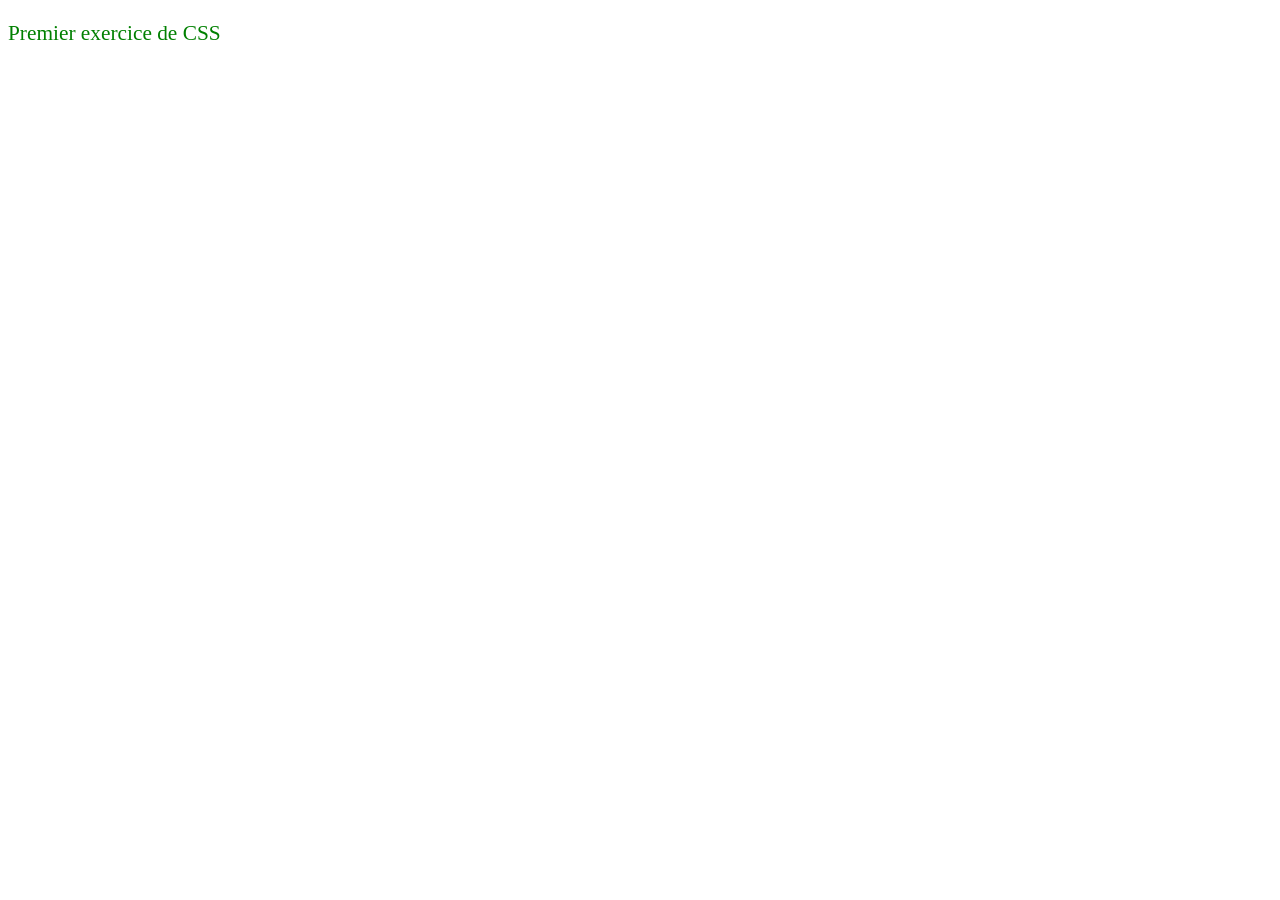
<file: Exercice 1 CSS/Exercice1.html>
<!DOCTYPE html>
<html lang="en">
	<head>
		<link rel="stylesheet" href="Exercice1.css">
		<meta charset="UTF-8">
		<title>Caroline LIM site</title>
	</head>
	<body>
		<p>Premier exercice de CSS</p>
	</body>
</html>
</file>
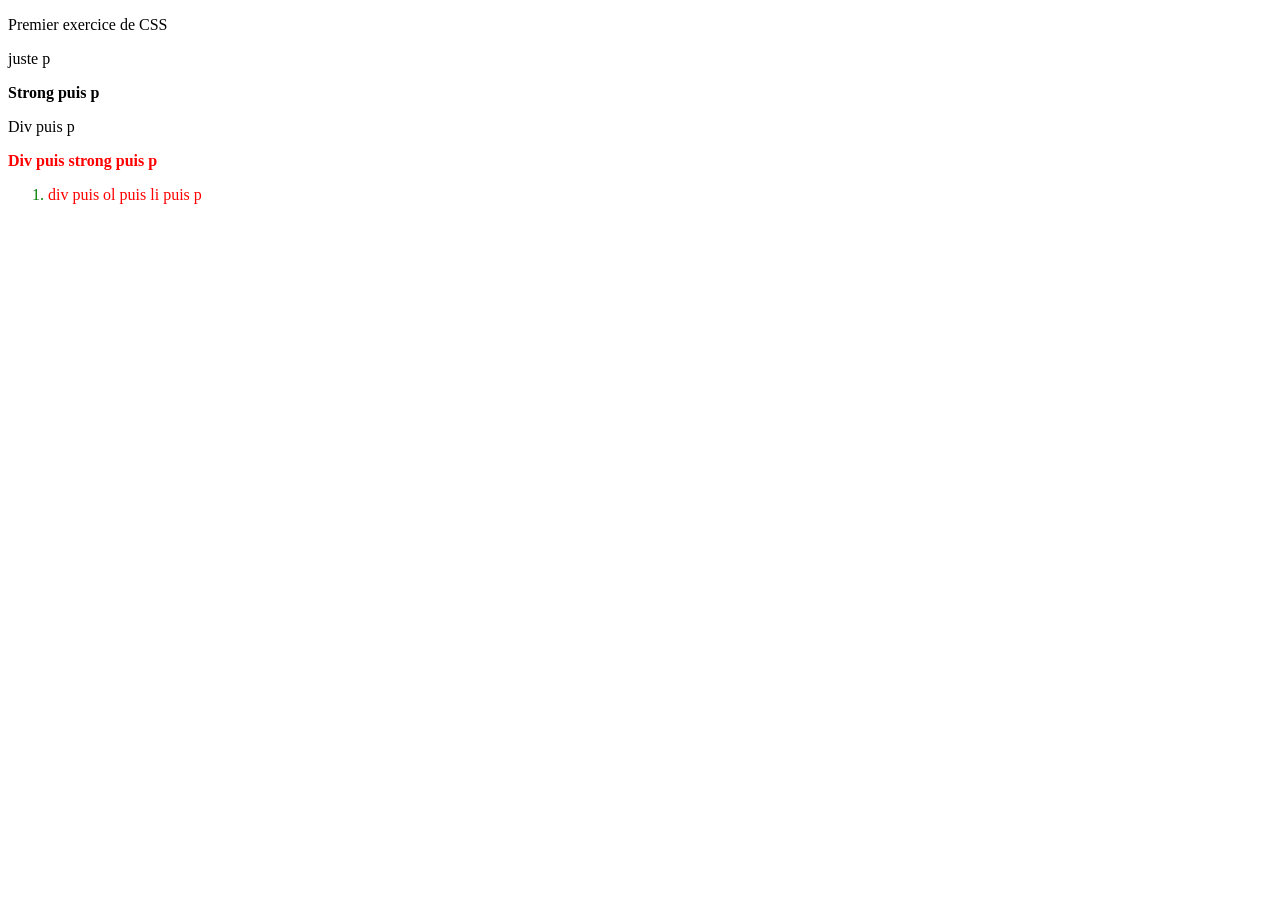
<file: Exercice 2 CSS/Exercice2css.html>
<!DOCTYPE html>
<html lang="en">
	<head>
		<link rel="stylesheet" href="Exercice2css.css">
		<meta charset="UTF-8">
		<title>Caroline LIM site</title>
	</head>
	<body>
		<p>Premier exercice de CSS</p>
	</body>
</html>

<body>
	<p> juste p</p>
	<strong><p>Strong puis p</p></strong>
	<div>
		<p>Div puis p</p>
	<strong><p>Div puis strong puis p</p></strong>
	<ol>
		<li><p>div puis ol puis li puis p </p></li>
</ol>
</file>
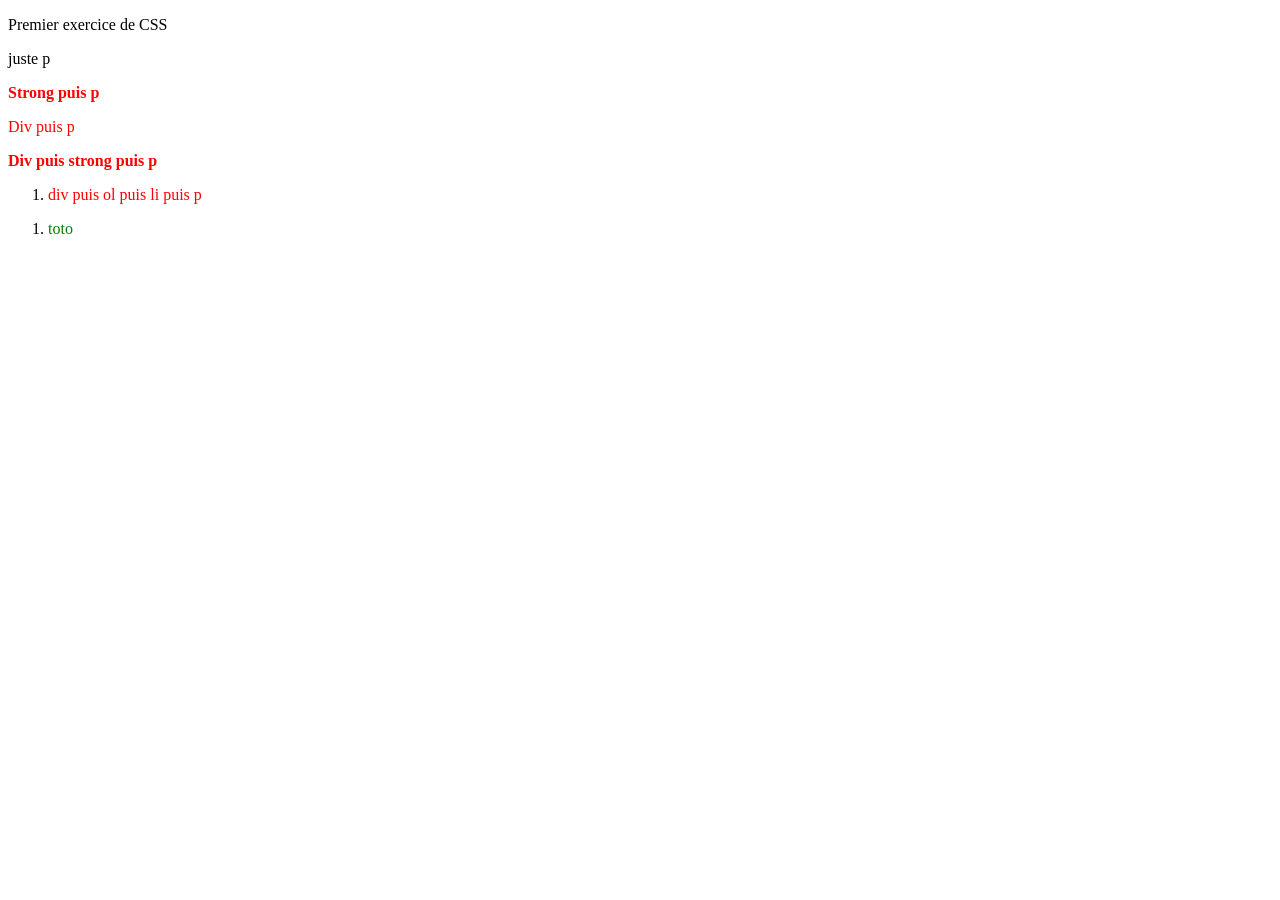
<file: Exercice 3 CSS/Exercice3css.html>
<!DOCTYPE html>
<html lang="en">
	<head>
		<link rel="stylesheet" href="Exercice3css.css">
		<meta charset="UTF-8">
		<title>Caroline LIM site</title>
	</head>
	<body>
		<p>Premier exercice de CSS</p>
	</body>
</html>

<body>
	<p>juste p</p>
	<div id = "paragraphe">
		<strong><p>Strong puis p</p></strong>
		<p>Div puis p</p>
	<strong><p>Div puis strong puis p</p></strong>
	<ol>
		<li><p>div puis ol puis li puis p </p></li>
	</div>	
	<ol class="menu">
		<li>
			<p class ="sel">toto</p>
		</li>
	</ol>
</body>
		
</ol>
</file>
<file: TestPhiExam/Index.css>
h1 {
    color: red;
}

/* div id = # */
#identifiant1{
    color: green;
}

/* class = . */
.class1{
    color: green;
}

label{
    color: orange;
}

#caro{
    color: black;
}

select{
    color:blue;
}

#lang{
    color:red;
}

#block1 label{
    color: pink;
}

#block1 p{
    color: pink;
}
</file>
<file: controlefinal/mainPDF.css>
/* Style général */
body {
    background-color: lightblue; /* Couleur de l'arrière plan */
    font-family: helvetica; /* Type de police */
}

h2{
    color:indianred; /* Couleur du texte */
}

/* En-tête */
header {
	align-items: center; /* Aligner le logo et le titre */
}

header h1{
	padding-right: 20%; /* Marge intérieur gauche */
}

/* Avertissement */
#avertissement {
	text-align: center; /* Mettre le texte au centre */
}

#avertissement #avertissement-title {
	text-transform : uppercase; /* Mettre le texte en majuscule */
	font-weight: bold; /* Mettre le texte en gras */
	font-size: 30px; /* Taille du texte */
	color:indianred; /* Couleur du texte */
}

#avertissement p span {
	text-transform : uppercase; /* Mettre le texte en majuscule */
	font-weight: bold; /* Mettre le texte en gras */
	color: indianred; /* Couleur du texte */
}

/* Coordonnées */
/* Formulaire */
form {
	width: 60%; /* Largeur */
	left: 50%; /* Décalage à partir de la gauche */
}

form div input, select, textarea {
	width: 100%; /* Largeur */
	margin: 1% 0; /* Marge extérieur - première valeur: haut et bas deuxième valeur droite et gauche */
	padding: 1%; /* Marche intérieur */
}

form div textarea {
	height: 150px; /* Hauteur */
}

/* Spécificités du style destiné à l’impression */
@media print {
    h1 {
        font-size: 50px;
		color: red;
    }
}
</file>
<file: Examen du 06.12.22/styles.css>
body {
	background-image: url("./cement.jpg");
	margin: 0;
	padding: 0;
}

nav {
	background-color: yellow;
	height: 50px;
	width: 100%;
}

nav a{
	text-decoration: none;
	color: white;
	font-weight: bold;
	height: 50px;
	width: 250px;
	padding: 10px;
}

nav a:hover{
	background-color: seashell;
	color: black;
}

h1{
	text-align: center;
}

h2{
	color: blue;
	background-color: grey;
}

p{
	text-align: justify;
	padding-left: 16px;
}	

p.surligne{
	background-color: seashell;
}

#cadre1, #cadre2 {
	background-color: slateblue;
}

p span
 {
	background-color: yellow;
}
</file>
<file: Exercice 1 CSS/Exercice1.css>
p{
	font-size:16pt;
	color:green;
}
</file>
<file: Exercice 2 CSS/Exercice2css.css>
div * li {color: green;}
div * p {color:red;}
</file>
<file: Exercice 3 CSS/Exercice3css.css>
.toto li.sel { front-size: 24 pt; color:blue;} 

#paragraphe p {
	color : red ; 
}

.sel {
	color: green;	
}
</file>
